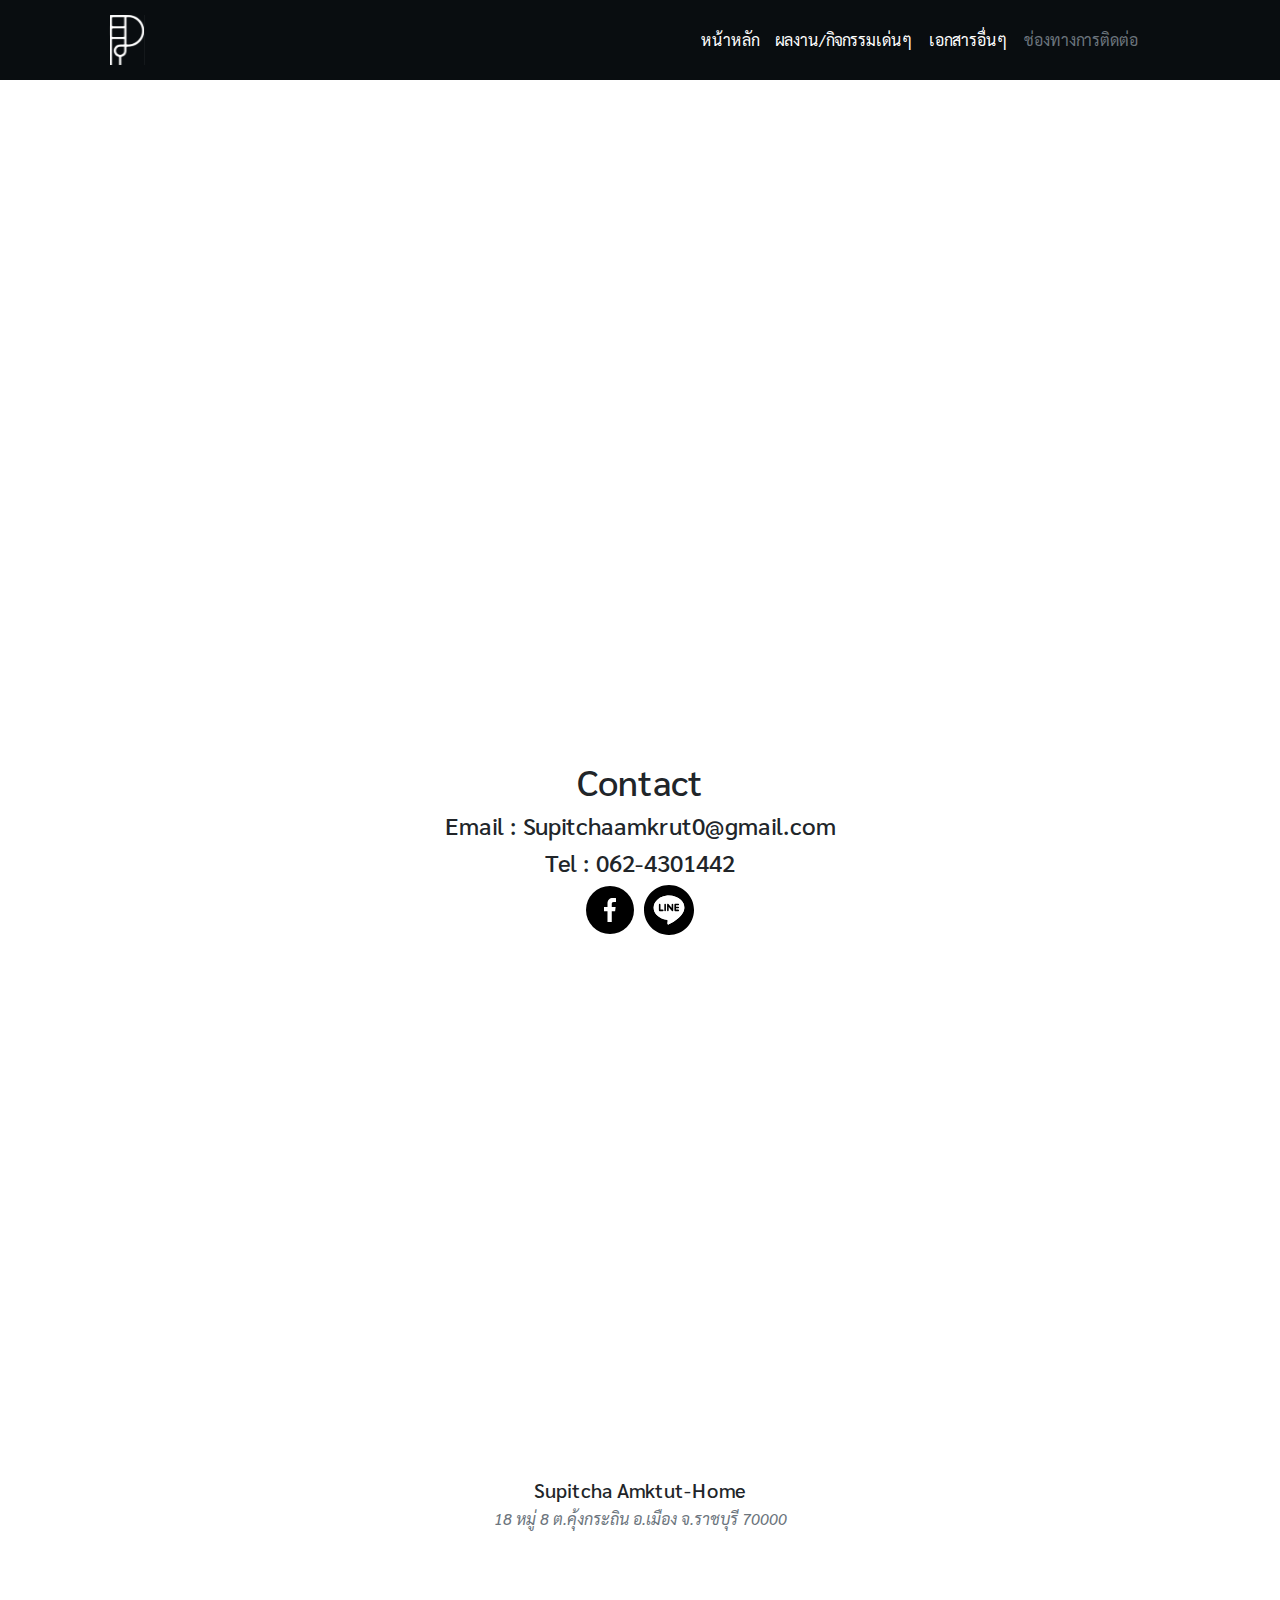
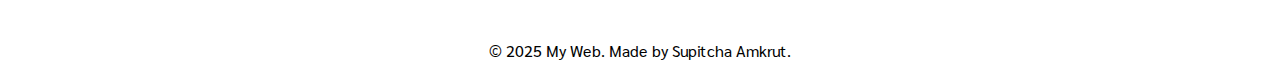
<file: contact.html>
<!DOCTYPE html>
<html lang="en">
<head>
    <meta charset="UTF-8">
    <meta name="viewport" content="width=device-width, initial-scale=1.0">
    <title>Portfolio-Supitcha</title>
    <link href="https://fonts.googleapis.com/css2?family=Sarabun&display=swap" rel="stylesheet">
    <link href="https://fonts.googleapis.com/css2?family=Sarabun&display=swap" rel="stylesheet">
    <link rel="stylesheet" href="https://cdn.jsdelivr.net/npm/bootstrap@5.3.5/dist/css/bootstrap.min.css">
 
 <style>
    body {
      font-family: 'Sarabun', sans-serif;
    }
  </style>
  
    <link rel="stylesheet" href="css/contact.css">
</head>
<body>
     <!-- header -->
   <header class="header">
    <div class="container">
      <div class="bar-header ">
        <a href="/" class="d-flex align-items-center mb-2 mb-lg-0 text-white text-decoration-none">
            <img src="img/PP 1.svg" alt="" width="50" height="50">
        </div>
    <nav class="bar">
        <ul class="menu">
            <li><a href="index.html" class="nav-link px-2 text-white">หน้าหลัก</a></li>
            <li><a href="page2.html" class="nav-link px-2 text-white">ผลงาน/กิจกรรมเด่นๆ</a></li>
            <li><a href="page3.html" class="nav-link px-2 text-white">เอกสารอื่นๆ</a></li>
            <li><a href="contact.html" class="nav-link px-2 text-secondary">ช่องทางการติดต่อ</a></li>
        </ul>
    </nav>
    </div>
  </header>
  <!-- end-header -->
       <!-- hero -->
       <header class="masthead">
        <div class="container-center">
            <div class="masthead-subheading">
                <h1>Contact Us</h1>
                <h2>Supitcha Amkrut</h2>
                <p>Digital Graphic Ratchaburi Technical College</p>
            </div>
        </div>
    </header>
    <!-- end-hero -->
             <!-- uxui -->
        <section class="uxui-section">
          <h2>Contact</h2>
          <h4>Email : Supitchaamkrut0@gmail.com</h4>
            <h4>Tel : 062-4301442</h4>
            <div class="contact">
              <div class="So"><a href="https://www.facebook.com/share/1BWCYD2My4/">
                <img src="img/Social.svg" alt="">
              </a>
              </div>
              <div class="So"><a href="https://line.me/ti/p/Y4NBgfcWT6">
                <img src="img/Social1.svg" alt="" width="50" height="auto">
              </a>
              </div>
              </div>
            <br>
            <br>
            <br>
            <div class="uxui-grid">
              <div class="uxui-item">
                <iframe src="https://www.google.com/maps/embed?pb=!1m18!1m12!1m3!1d969.991779338003!2d99.88138196960261!3d13.476123903360989!2m3!1f0!2f0!3f0!3m2!1i1024!2i768!4f13.1!3m3!1m2!1s0x30e329c87c97464f%3A0x1a7b4c0c578bf29d!2sKhung%20Krathin%2C%20Mueang%20Ratchaburi%2C%20Ratchaburi%2070000!5e0!3m2!1sen!2sth!4v1746528044588!5m2!1sen!2sth" width="800" height="450" style="border:0;" allowfullscreen="" loading="lazy" referrerpolicy="no-referrer-when-downgrade"></iframe>
                </a>
                <h3>Supitcha Amktut-Home</h3>
                <p>18 หมู่ 8 ต.คุ้งกระถิน อ.เมือง จ.ราชบุรี 70000</p>
              </div>
          </section>
      </div>
           <!-- end-uxui-->
    
      <!-- footer -->
      <footer class="footer">
        <div class="    justify-content: center;
        align-items: center;
        text-align: center;">
            <p>&copy; 2025 My Web. Made by Supitcha Amkrut.</p>
        </div>
    </footer>
    <!-- end-footer -->
    <script src="https://cdn.jsdelivr.net/npm/bootstrap@5.3.5/dist/js/bootstrap.bundle.min.js" integrity="sha384-k6d4wzSIapyDyv1kpU366/PK5hCdSbCRGRCMv+eplOQJWyd1fbcAu9OCUj5zNLiq" crossorigin="anonymous"></script>

</body>
</html>
</file>
<file: css/contact.css>
* {

    margin: 0;
    padding: 0;
    box-sizing: border-box;
}
.container {
    display: flex;
    justify-content: space-between;
    align-items: center;
    padding: 0 2rem;
}
.header {
    position: fixed;
    top: 0;
    width: 100%;
    background: #090D10;
    padding: 15px 0;
    z-index: 1000;
}

.masthead {
    margin: 0;
    height: 100vh;
    width: 100%;
    height: 700px;  /* ความสูงของภาพ */
    background-image: url(https://scontent.fbkk14-1.fna.fbcdn.net/v/t39.30808-6/484483462_652873143927140_1258976058825436140_n.jpg?_nc_cat=100&ccb=1-7&_nc_sid=f727a1&_nc_ohc=QOQZrVSHGtUQ7kNvwG_EXsw&_nc_oc=AdkYP9QNJ4CYDVMdqsie1sIXLcdzPi5G5iCrV1YSHGFQkoiVppxOtU1mYgULJg-ToLU&_nc_zt=23&_nc_ht=scontent.fbkk14-1.fna&_nc_gid=tlp5UG_iPmJdtSxd01hbjA&oh=00_AfLREjPyFhy3NKxAbGfQErT_nNvg2AJPbCv1z0oGWRLRTA&oe=681FB0FD);
    background-size: cover;
    background-position: center;
    display: flex;
    justify-content: center;  /* จัดแนวนอน */
    align-items: center;      /* จัดแนวตั้ง */
    text-align: center;
    padding: 18rem 0;
}
.container-center .masthead-subheading  h1{
  font-size: 2rem;
  font-style: normal;
  font-weight: 100;
}
.container-center .masthead-subheading  p{
  font-size:  1rem;
  font-style: thin;
  font-weight: 50;
  line-height: 1.5;
  margin: 0 1rem;
}
.container-center .masthead-subheading  h2 {
  font-size: 4rem;
  font-style: bold;
  font-family: 'Franklin Gothic Medium', 'Arial Narrow', Arial, sans-serif
}
.menu {
    display: flex;
    margin: 0 2rem;
    list-style: none;
}
/* uxui */
.uxui-section {
    text-align: center;
    padding: 60px 20px;
  }
  
  .uxui-section h2 {
    font-size: 36px;
  }
  
  .uxui-section .subtitle {
    color: #6c757d;
    font-style: italic;
  }
  
  .uxui-grid {
    display: grid;
    grid-template-columns: repeat(auto-fit, minmax(250px, 1fr));
    gap: 50px;
    max-width: 800px;
    margin: auto;
  }
  
  .uxui-item {
    background: #fff;
    border-radius: 4px;
  }
  
  .uxui-item img {
    width: 100%;
    height: auto;
  }
  
  .uxui-item h3 {
    margin: 15px 0 5px;
    font-size: 20px;
  }
  
  .uxui-item p {
    color: #6c757d;
    font-style: italic;
  }
  /* uxui-end */
.container-center{
    color: #fff;
}
/* Ai */
.portfolio-section {
    text-align: center;
    padding: 60px 20px;
  }
  
  .portfolio-section h2 {
    font-size: 36px;
  }
  
  .portfolio-section .subtitle {
    color: #6c757d;
    font-style: italic;
  }
  
  .portfolio-grid {
    display: grid;
    grid-template-columns: repeat(auto-fit, minmax(250px, 1fr));
    gap: 35px;
    max-width: 800px;
    margin: auto;
  }
  
  .portfolio-item {
    background: #fff;
    border-radius: 4px;
  }
  
  .portfolio-item img {
    width: 100%;
    height: auto;
  }
  
  .portfolio-item h3 {
    margin: 15px 0 5px;
    font-size: 20px;
  }
  
  .portfolio-item p {
    color: #6c757d;
    font-style: italic;
  }
    /* Ai-end */
  /* PP */
.PP-section {
    text-align: center;
    padding: 60px 20px;
  }
  
  .PP-section h2 {
    font-size: 36px;
  }
  
  .PP-section .subtitle {
    color: #6c757d;
    font-style: italic;
  }
  
  .PP-grid {
    display: grid;
    grid-template-columns: repeat(auto-fit, minmax(250px, 1fr));
    gap: 35px;
    max-width: 800px;
    margin: auto;
  }
  .Pook-grid {
    display: grid;
    grid-template-columns: repeat(auto-fit, minmax(250px, 1fr));
    gap: 50px;
    max-width: 800px;
    margin: auto;
  }
  .PP-item {
    background: #fff;
    border-radius: 4px;
  }
  
  .PP-item img {
    width: 100%;
    height: auto;
  }
  .P0-item h3 {
    margin: 15px 0 5px;
    font-size: 20px;
  }
  
  .P0-item p {
    color: #6c757d;
    font-style: italic;
  }
  
  .PP-item h3 {
    margin: 15px 0 5px;
    font-size: 20px;
  }
  
  .PP-item p {
    color: #6c757d;
    font-style: italic;
  }
    /* Ai-end */
  footer {
    color: #000000;
    text-align: center;
    padding: 2rem 0rem;
    position: relative;
    width: 100%;
    height: 50px;
  }
  /* contact */
  .contact {
    display: flex;
    justify-content: center;
    align-items: center;
  }

 .So a {
  padding: 5px;
  margin: 0rem;
}
@media screen and (max-width: 750px) {
  .container {
      flex-direction: column;
      align-items: center;
  }
   .menu {
        display: flex;
        flex-direction: column;
        align-items: center;
    }
  .masthead {
      padding: 10rem 0;
  }
}
</file>
